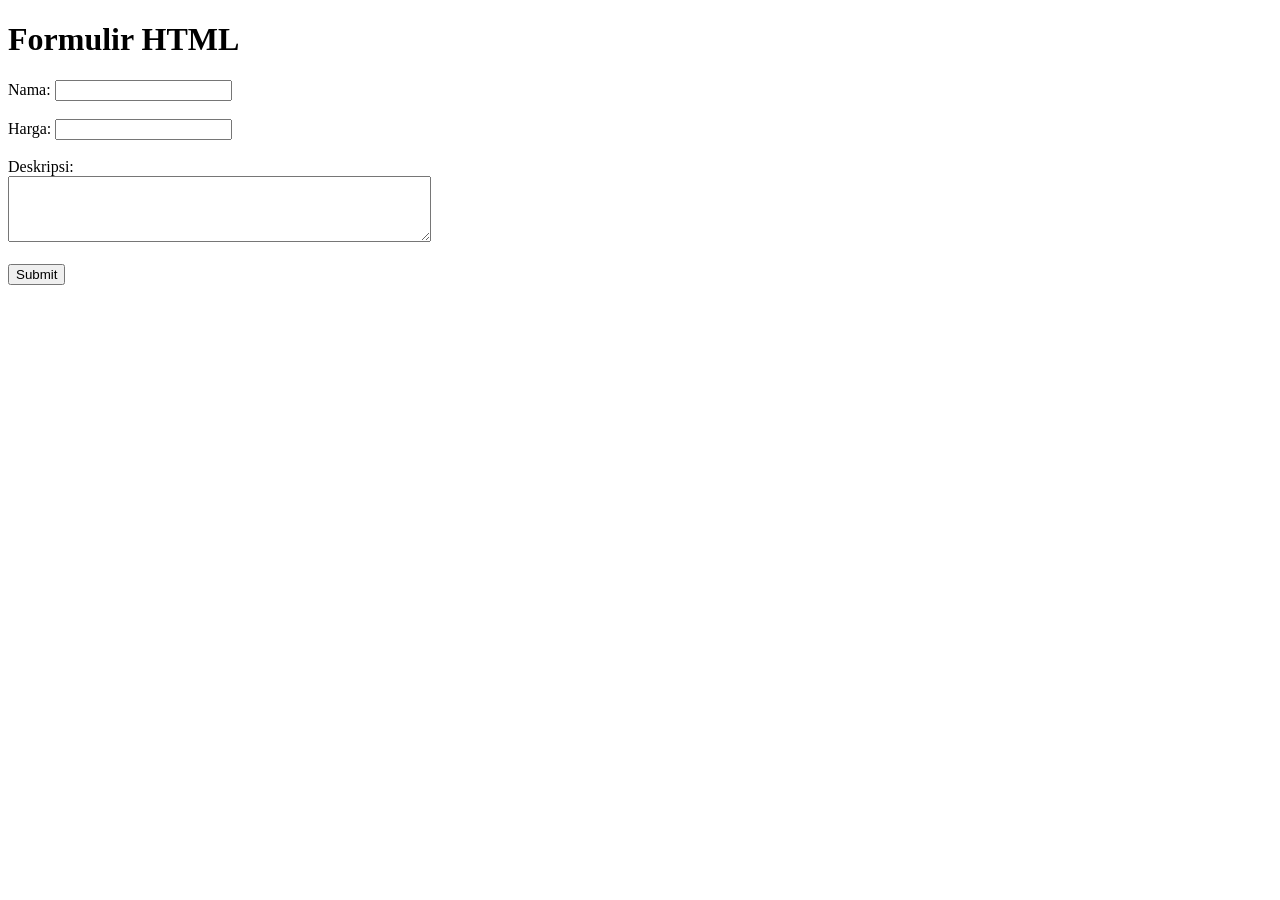
<file: form_html.html>
<!doctype html>
<html lang="en">
  <head>
    <meta charset="UTF-8" />
    <meta name="viewport" content="width=device-width, initial-scale=1.0" />
    <title>Form Example</title>
  </head>
  <body>
    <h1>Formulir HTML</h1>

    <form action="process.php" method="post">
      <label for="nama">Nama:</label>
      <input type="text" id="nama" name="nama" required /><br /><br />

      <label for="harga">Harga:</label>
      <input
        type="number"
        id="harga"
        name="harga"
        step="0.01"
        required
      /><br /><br />

      <label for="deskripsi">Deskripsi:</label><br />
      <textarea
        id="deskripsi"
        name="deskripsi"
        rows="4"
        cols="50"
        required
      ></textarea
      ><br /><br />

      <input type="submit" value="Submit" />
    </form>
  </body>
</html>
</file>
